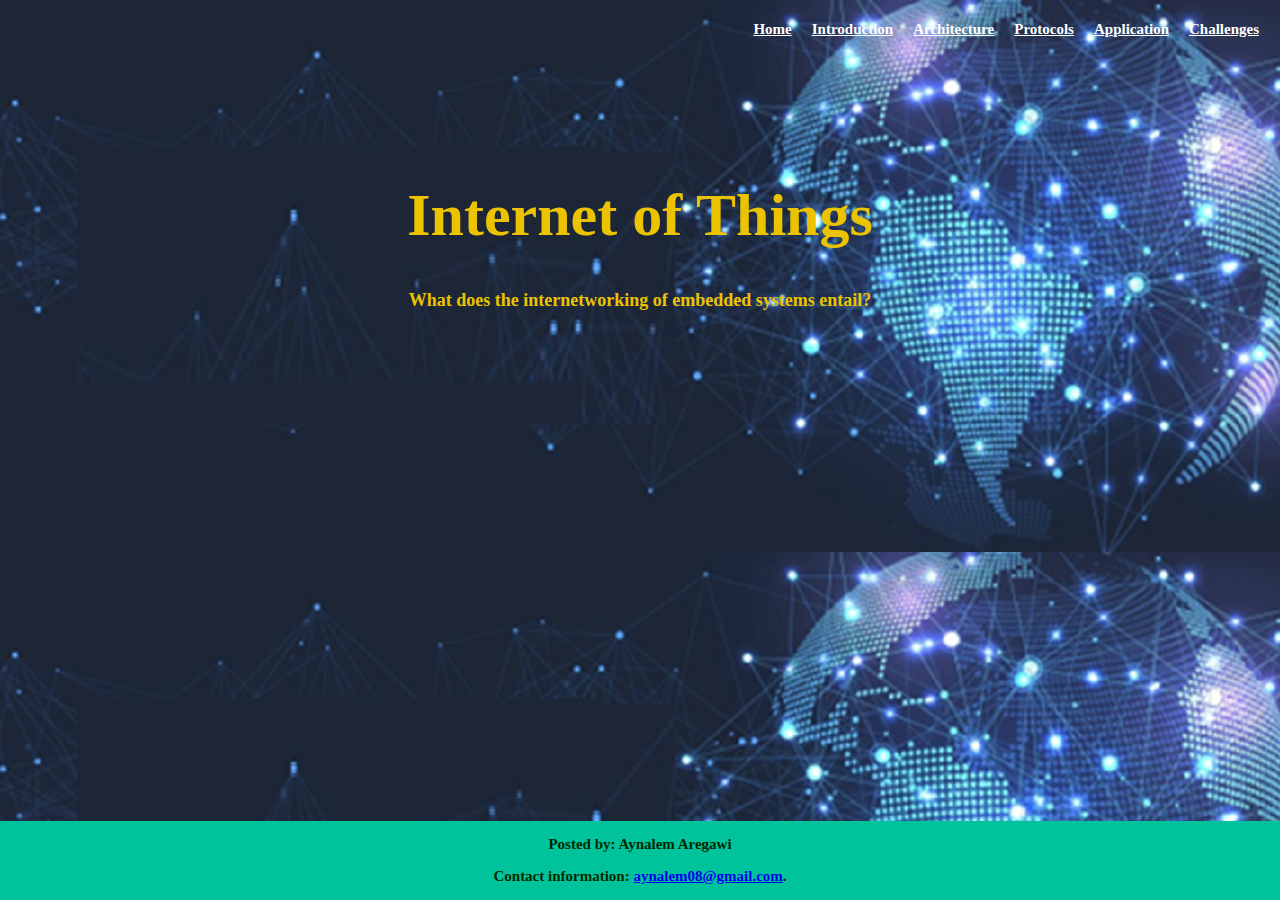
<file: Index.html>
<!DOCTYPE html>
<html>

<!---- Header Declarations To Be Completed----->
<head>
<meta charset="utf-8">
<meta name="viewport" content="width=device-width,initial-sacle=1">
<title>Ayn Exercise on HTML,CSS,etc</title>
<link rel="stylesheet" type="text/css" href="WEcss.css">
</head>

<!------Home Page -------->
<section>

<nav>
    <ul>
      <li><a href="Chall.html">Challenges</a></li>
      <li><a href="Appl.html">Application</a></li>
      <li><a href="Proto.html">Protocols</a></li>
      <li><a href="Arch.html">Architecture</a></li>
      <li><a href="Intro.html">Introduction</a></li>
      <li><a href="Index.html">Home</a></li>      
    </ul>
  </nav>

<body>
<div class="center">
<h1 id="indx">Internet of Things</h1>
<p id="indxp">What does the internetworking of embedded systems entail?</p>
</div>
</section>

<!--------Footer  ------>
<div class="footer">
  <p>Posted by: Aynalem Aregawi</p>
  <p>Contact information: <a href="mailto:aynalem08@gmail.com">
  aynalem08@gmail.com</a>.</p>
</div>





</body>
</html>
</file>
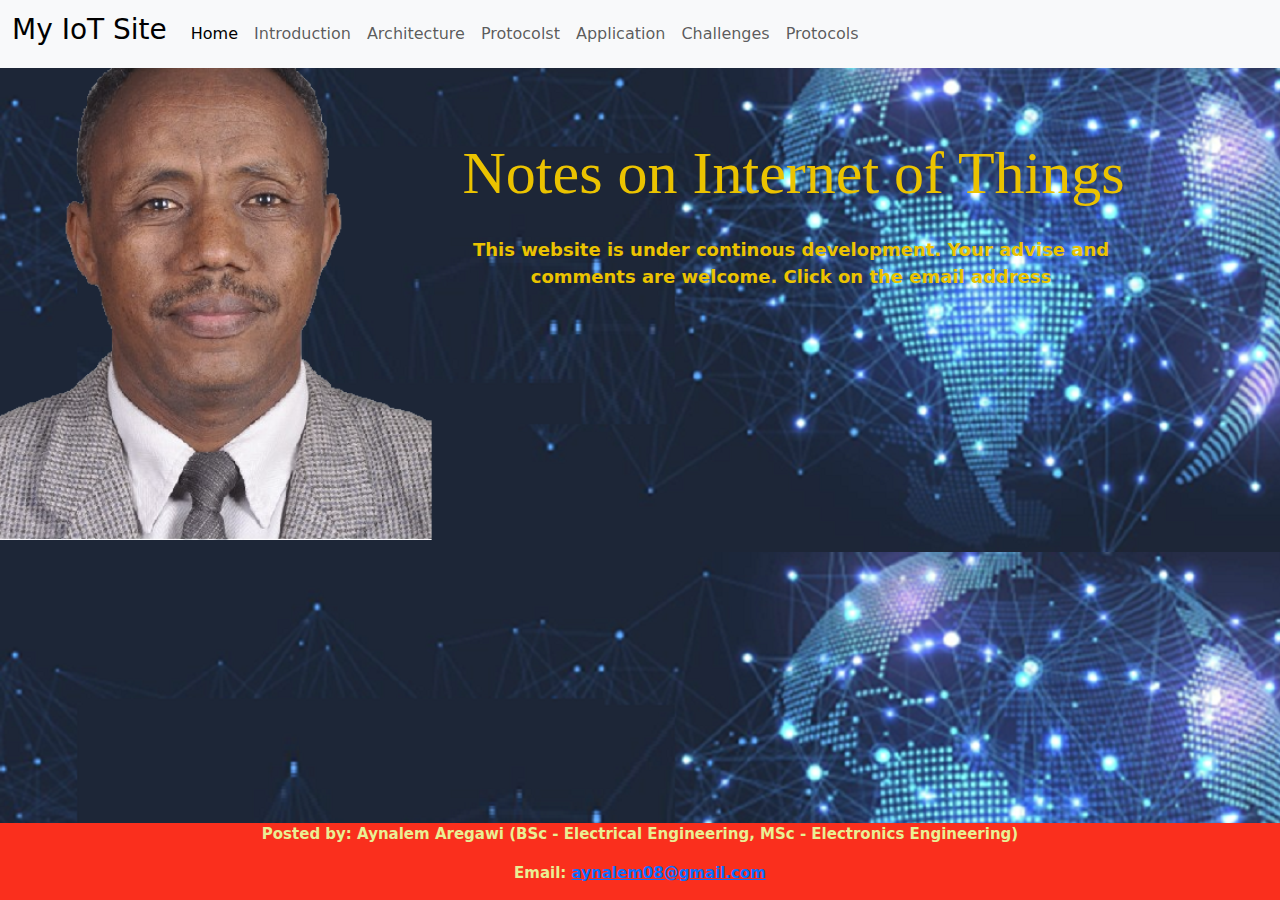
<file: index.html>
<!DOCTYPE html>
<html>

<!---- Header Declarations To Be Completed Checked for Security ----->
<head>
<meta charset="utf-8">
<meta name="viewport" content="width=device-width,initial-sacle=1">
<title>Ayn Exercise on HTML,CSS,etc</title>
<link rel="stylesheet" type="text/css" href="bootstrap.css">
</head>

<!------Home Page -------->
<style>
  /*--- insert local styles   --*/
  
  
nav ul { 
position: relative; 
list-style-type: none;
margin: 0;
padding: 3px;
}

li {
float: right;
/*border-right: 5px solid #bbb;*/
}

li a {
display:block;
padding: 10px;
background-color: none; 
color: white;
font-size: 15px;
font-weight: bold;
}

li a:hover {
	background-color: #f2301b; 
	border-radius: 3px;
	color: white;
	padding: 10px;
	
}

/*------ dropdown style-----------*/

#indxf {
color: rgb(73, 174, 73);
text-align: center;
}

/*   .............Body Style     */

body {
	
	background-image:url('b2b.png');
	
}

.portraite {
	border-radius: none;
}

.center {
padding: 10%;
}
.box2 {
	width:66%;
}

#indx {
font-family:Arial Black;
text-align:center;
color: #EBC300; 
font-style:bold;
font-size:60px;
}

#indxp {
border: transparent;
margin: 3px;
border-radius: 10%;
/*background-color: transparent;*/
padding: 2px;

/*float: right;*/
text-align:center;
font-size:18px;
font-weight: bold;
color: #EBC300; /*#7C6C08;*/

}



/* --------------Marquee Image --------------*/
.marquee {
            height: auto;            
        }
        
        .marquee img {
            position: relative;
            width: 34%;
            height: auto;
            margin: 0;
            line-height: auto;
            
            -moz-transform: translateX(100%);
            -webkit-transform: translateX(100%);
            transform: translateX(0%);
            -moz-animation: scroll-left 2s linear 2;
            -webkit-animation: scroll-left 2s linear 2;
            animation: scroll-left 10 linear 2;
        }
        
        @-moz-keyframes scroll-left {
            0% {
                -moz-transform: translateX(200%);
            }
            100% {
                -moz-transform: translateX(0%);
            }
        }
        
        @-webkit-keyframes scroll-left {
            0% {
                -webkit-transform: translateX(200%);
            }
            100% {
                -webkit-transform: translateX(0%);
            }
        }
        
        @keyframes scroll-left {
            0% {
                -moz-transform: translateX(200%);
                -webkit-transform: translateX(200%);
                transform: translateX(200%);
            }
            100% {
                -moz-transform: translateX(0%);
                -webkit-transform: translateX(0%);
                transform: translateX(0%);
            }
        }

/*    ........Footer Style     */

.footer {
  position: fixed;
  left: 0;
  bottom: 0;
  width: 100%;
  background-color: #fa2f1d;
  color: #e9ee94;
  font-size: 15px;
  font-weight: bold;
  text-align: center;
}

/*    ........Footer Style     */
  
</style>

<section>
<!--- navigation pane ------------------------------>
    <header data-bs-theme="gray">
        <nav class="navbar navbar-expand-lg navbar-light bg-light fixed-top bg-grey">
          <div class="container-fluid">
            <a class="navbar-brand" href="#"><h3>My IoT Site</h3></a>
      
            <button class="navbar-toggler" type="button" data-bs-toggle="collapse" data-bs-target="#navbarCollapse" aria-controls="navbarCollapse" aria-expanded="false" aria-label="Toggle navigation">
              <span class="navbar-toggler-icon"></span>
            </button>
      
            <div class="collapse navbar-collapse" id="navbarCollapse">
              
              <ul class="navbar-nav me-auto mb-2 mb-md-0">
                <ul class="navbar-nav me-auto mb-2 mb-md-0">
                <li class="nav-item">
                    <a class="nav-link active" aria-current="page" href="index.html">Home</a>
                </li>

                <li class="nav-item">
                  <a class="nav-link" href="Intro.html">Introduction</a>
                </li>
              
                <li class="nav-item">
                  <a class="nav-link" href="Arch.html">Architecture</a>
                </li>
                
                <li class="nav-item">
                  <a class="nav-link" href="Proto.html">Protocolst</a>
                </li>

                <li class="nav-item">
                    <a class="nav-link" href="Appl.html">Application</a>
                  </li>
      
                <li class="nav-item">
                  <a class="nav-link" href="Chall.html">Challenges</a>
                </li>

                <li class="nav-item">
                    <a class="nav-link" href="Proto.html">Protocols</a>
                  </li>
                
              </ul>
            </div>
          </div>
        </nav>
      </header> 
<!------ navigation end---------->

<!----- body content -->
<body>
    <div id="overlay">
		<div class="marquee">
			<img class="portraite" src="aynPort.JPG" align="left" height="auto" width="34%" />
		</div>
	</div>
    <div class="center">

	<p id="indx">Notes on Internet of Things</p>

	<p id="indxp">This website is under continous development. Your advise and comments are welcome. Click on the email address</p>

    </div>
</body>
</section>

<!--------Footer  ------>
<div class="footer">
  <p>Posted by: Aynalem Aregawi (BSc - Electrical Engineering, MSc - Electronics Engineering)</p>
  <p>Email: <a href="mailto:aynalem08@gmail.com">
  aynalem08@gmail.com</a></p>
</div>
<!---------Footer end ------------------------------->

<!-----------Google Analytics Script here ----------------------------->

<!--------------         Script ---------------------------------->

<script src="bootstrap.js" ></script>
</body>
</html>
</file>
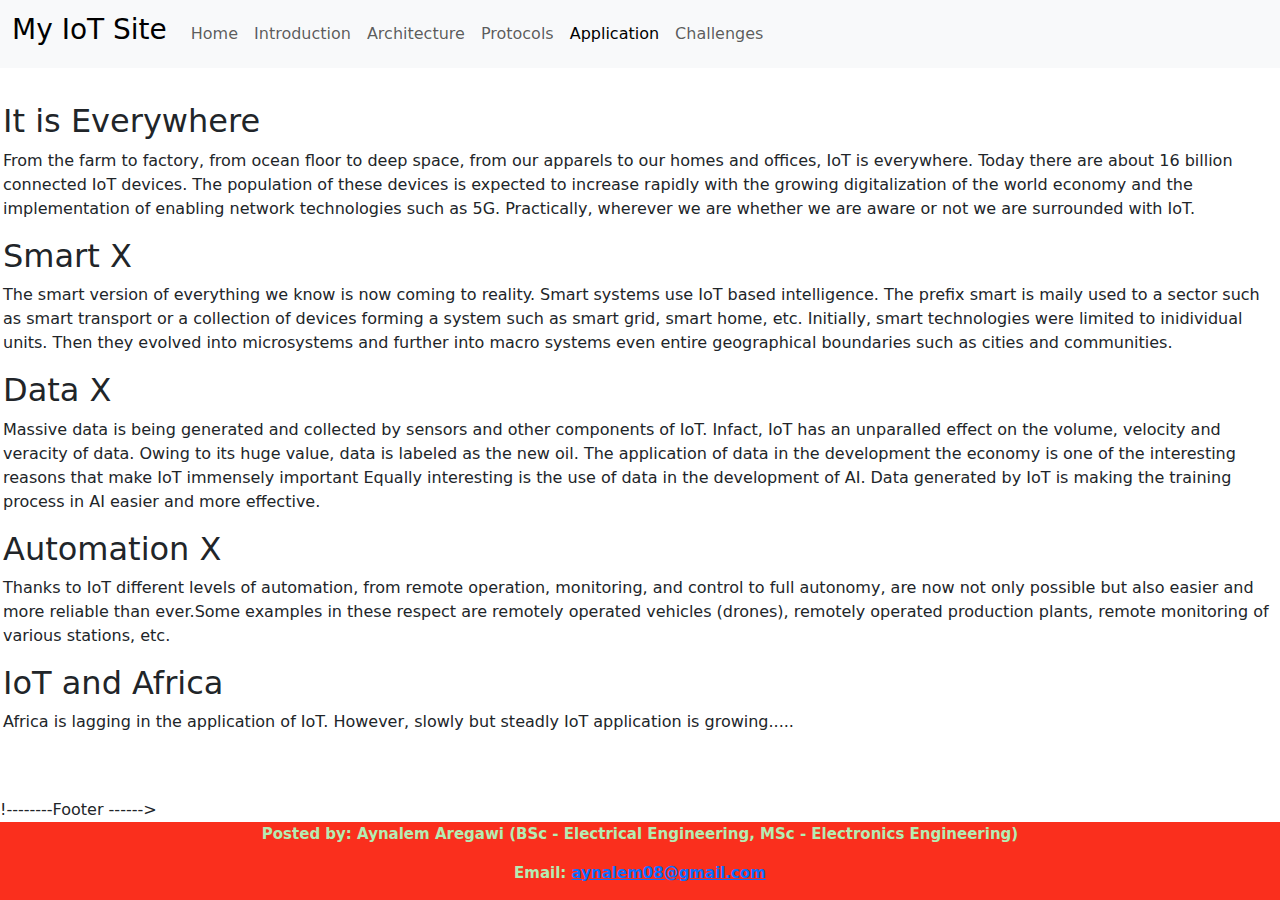
<file: Appl.html>
<!DOCTYPE html>
<html>

<!---- Header Declarations To Be Completed----->
<head>
<meta charset="utf-8">
<meta name="viewport" content="width=device-width,initial-sacle=1">
<title>My Exercise on HTML,CSS,etc</title>
<link rel="stylesheet" type="text/css" href="bootstrap.css">
</head>

<!------Introduction Page -------->
<style>
  nav ul { 
  position: relative; 
  list-style-type: none;
  margin: 0;
  padding: 3px;
  }
  
  li {
  float: right;
  /*border-right: 5px solid #bbb;*/
  }
  
  li a {
  display:block;
  padding: 10px;
  background-color: none; 
  color: white;
  font-size: 15px;
  font-weight: bold;
  }
  
  li a:hover {
    background-color: #f2301b; 
    border-radius: 3px;
    color: white;
    padding: 10px;
    
  }
  /*------ dropdown style-----------*/
  
  #indxf {
  color: rgb(73, 174, 73);
  text-align: center;
  }
  
  
  #indx {
  font-family:Arial Black;
  text-align:center;
  color: #EBC300; 
  font-style:bold;
  font-size:60px;
  }
  
  #indxp {
  border: transparent;
  margin: 3px;
  border-radius: 10%;
  /*background-color: transparent;*/
  padding: 2px;
  
  /*float: right;*/
  text-align:center;
  font-size:18px;
  font-weight: bold;
  color: #EBC300; /*#7C6C08;*/
  }
  .cont {
    padding-top: 8%;
    padding-left: 3px;
    padding-right: 3px;
  }
  /*    ........Footer Style     */
  
  .footer {
    position: fixed;
    left: 0;
    bottom: 0;
    width: 100%;
    padding-top: 1px;
    background-color: #fa2f1d;  /*#123614;*/
    color: #b3ecb3;
    font-size: 15px;
    font-weight: bold;
    text-align: center;
  }
  
  /*    ........Footer Style     */
  
  </style>
  
  
  <body>
  
    <header data-bs-theme="gray">
      <nav class="navbar navbar-expand-lg navbar-light bg-light fixed-top bg-grey">
        <div class="container-fluid">
          <a class="navbar-brand" href="#"><h3>My IoT Site</h3></a>
    
          <button class="navbar-toggler" type="button" data-bs-toggle="collapse" data-bs-target="#navbarCollapse" aria-controls="navbarCollapse" aria-expanded="false" aria-label="Toggle navigation">
            <span class="navbar-toggler-icon"></span>
          </button>
    
          <div class="collapse navbar-collapse" id="navbarCollapse">
            
            <ul class="navbar-nav me-auto mb-2 mb-md-0">
              <li class="nav-item">
                <a class="nav-link" href="index.html">Home</a>
              </li>
            
              <li class="nav-item">
                <a class="nav-link"  href="Intro.html">Introduction</a>
              </li>
            
              <li class="nav-item">
                <a class="nav-link" href="Arch.html">Architecture</a>
              </li>

              <li class="nav-item">
                <a class="nav-link" href="Proto.html">Protocols</a>
              </li>
                                     
              <li class="nav-item">
                  <a class="nav-link active" aria-current="page"  href="Appl.html">Application</a>
                </li>
    
              <li class="nav-item">
                <a class="nav-link" href="Chall.html">Challenges</a>
              </li>
  
            </ul>
          </div>
        </div>
      </nav>
    </header> 
  <!-----------------End of Hwader   -------------------->

<div class="cont">

<article>
<h2 id="Link1">It is Everywhere</h2>
<p > From the farm to factory, from ocean floor to deep space, from our apparels to our homes and offices, IoT is everywhere. Today there are about 16  billion connected IoT devices. The population of these devices is expected to increase rapidly with the growing digitalization of the world economy and the implementation of enabling network technologies such as 5G. Practically, wherever we are whether we are aware or not we are surrounded with IoT. </p>
</article>

<h2 id="Link2">Smart X</h2>
<p>The smart version of everything we know is now coming to reality. Smart systems use IoT based intelligence. The prefix smart is maily used to a sector such as smart transport or a collection of devices forming a system such as smart grid, smart home, etc. Initially, smart technologies were limited to inidividual units. Then they evolved into microsystems and further into macro systems even entire geographical boundaries such as cities and communities.</p>

<h2 id="Link3">Data X</h2>
<p>Massive data is being generated and collected by sensors and other components of IoT. Infact, IoT has an unparalled effect on the volume, velocity and veracity of data. 
Owing to its huge value, data is labeled as the new oil. The application of data in the development the economy is one of the interesting reasons that make IoT immensely important Equally interesting is the use of data in the development of AI. Data generated by IoT is making the training process in AI easier and more effective.</p>

<h2 id="Link4">Automation X </h2>
<p>Thanks to IoT different levels of automation, from remote operation, monitoring, and control to full autonomy, are now not only possible but also easier and more reliable than ever.Some examples in these respect are remotely operated vehicles (drones), remotely operated production plants, remote monitoring of various stations, etc.  </p>

<h2 id="Link5">IoT and Africa</h2>
<p>Africa is lagging in the application of IoT. However, slowly but steadly IoT application is growing.....</p>

<br></br>



</div>


!--------Footer  ------>

<div class="footer">
  <p>Posted by: Aynalem Aregawi (BSc - Electrical Engineering, MSc - Electronics Engineering)</p>
  <p>Email: <a href="mailto:aynalem08@gmail.com">
  aynalem08@gmail.com</a></p>
</div>

<!------Footer End-------------------------->
<script src="bootstrap.js" ></script>
</body>
</html>
</file>
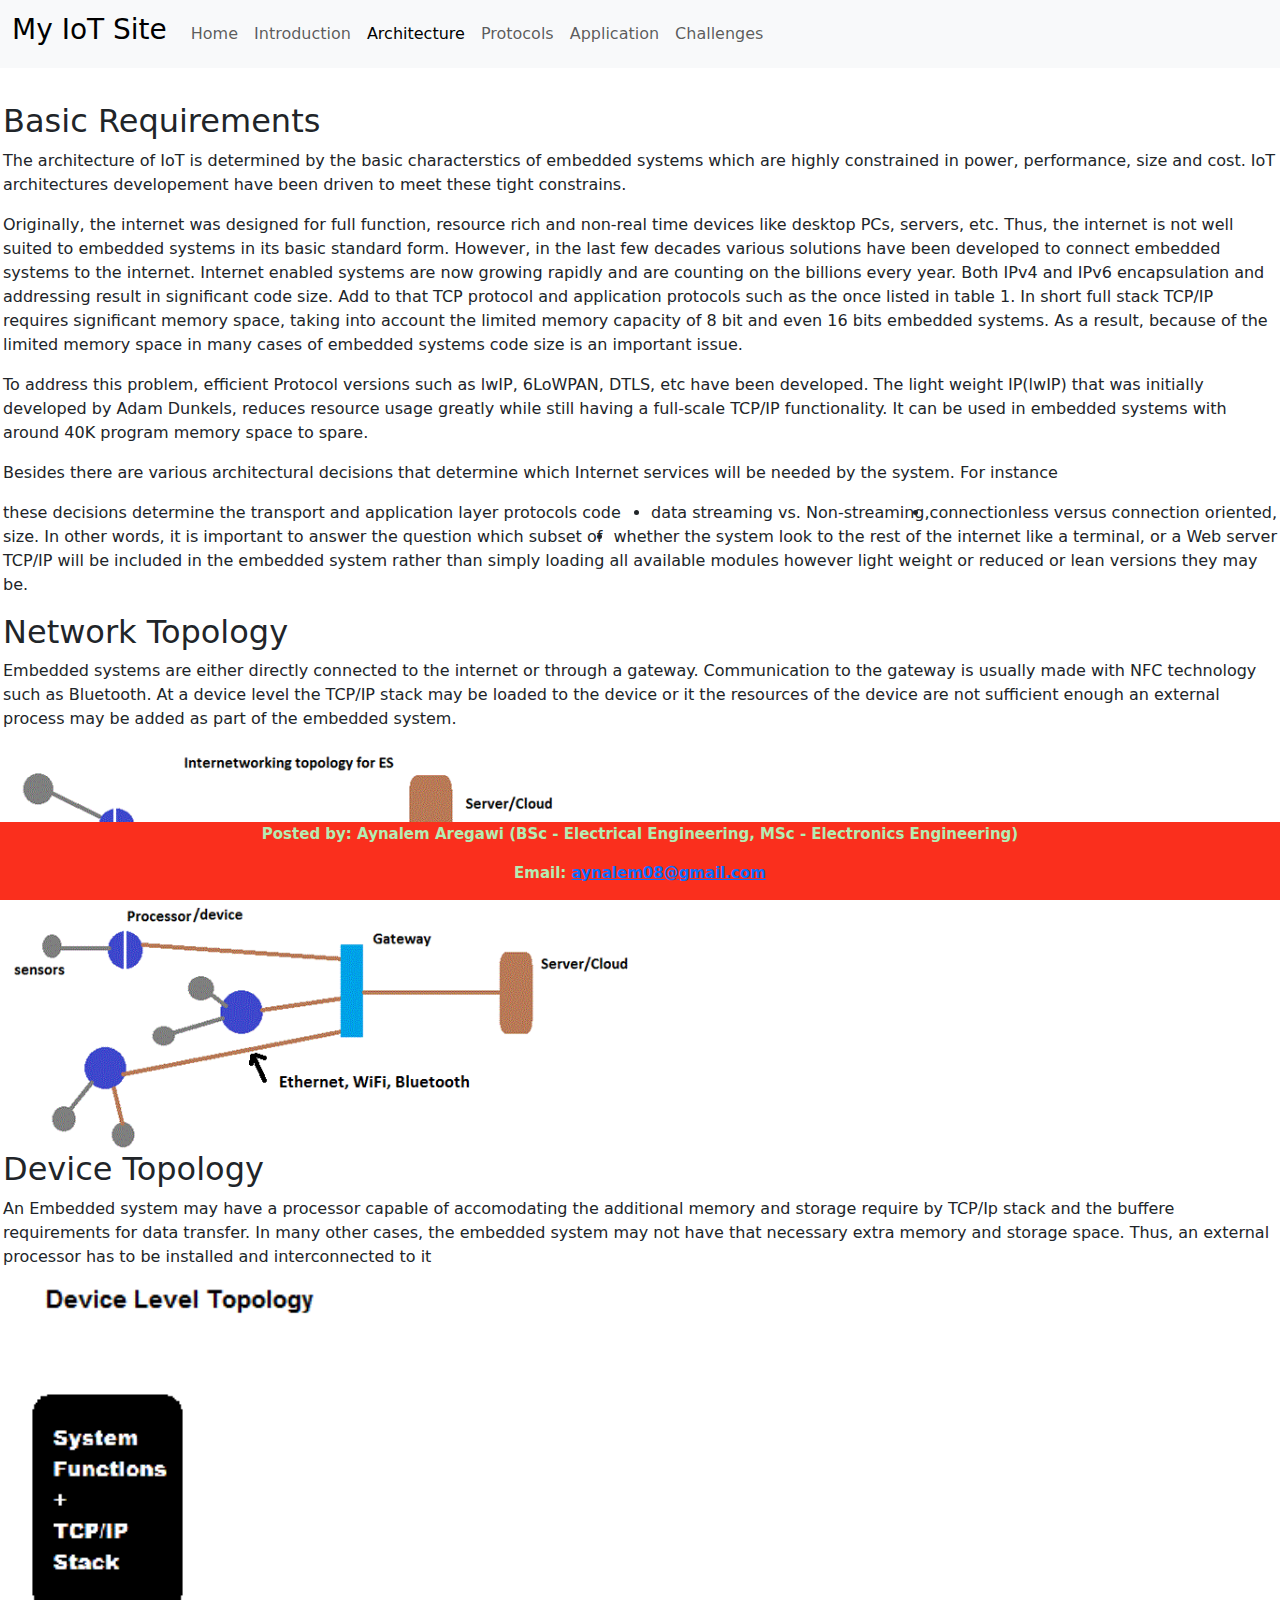
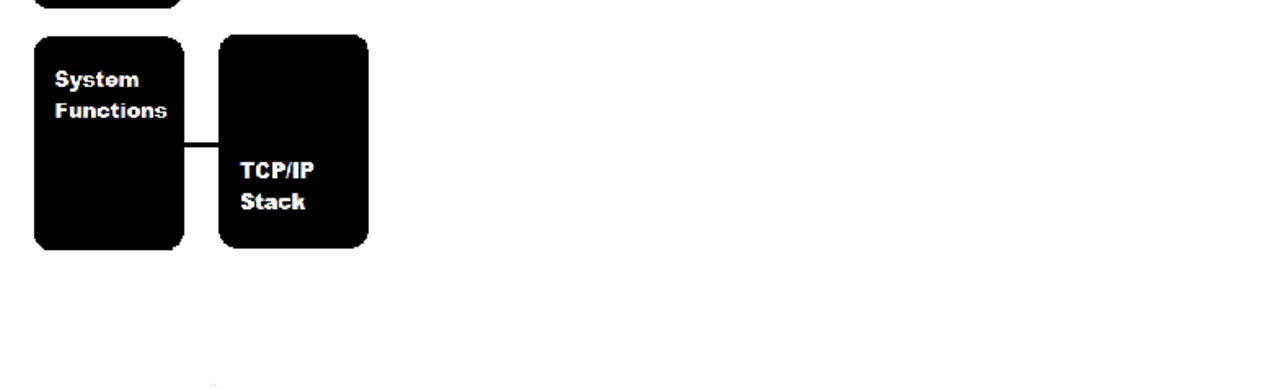
<file: Arch.html>
<!DOCTYPE html>
<html>

<!---- Header Declarations To Be Completed----->
<head>
<meta charset="utf-8">
<meta name="viewport" content="width=device-width,initial-sacle=1">
<title>Ayn Exercise on HTML,CSS,etc</title>
<link rel="stylesheet" type="text/css" href="bootstrap.css">
</head>

<!------Introduction Page -------->
<style>
  nav ul { 
  position: relative; 
  list-style-type: none;
  margin: 0;
  padding: 3px;
  }
  
  li {
  float: right;
  /*border-right: 5px solid #bbb;*/
  }
  
  li a {
  display:block;
  padding: 10px;
  background-color: none; 
  color: white;
  font-size: 15px;
  font-weight: bold;
  }
  
  li a:hover {
    background-color: #f2301b; 
    border-radius: 3px;
    color: white;
    padding: 10px;
    
  }
  /*------ dropdown style-----------*/
  
  #indxf {
  color: rgb(73, 174, 73);
  text-align: center;
  }
  
  
  #indx {
  font-family:Arial Black;
  text-align:center;
  color: #EBC300; 
  font-style:bold;
  font-size:60px;
  }
  
  #indxp {
  border: transparent;
  margin: 3px;
  border-radius: 10%;
  /*background-color: transparent;*/
  padding: 2px;
  
  /*float: right;*/
  text-align:center;
  font-size:18px;
  font-weight: bold;
  color: #EBC300; /*#7C6C08;*/
  }
  .cont {
    padding-top: 8%;
    padding-left: 3px;
    padding-right: 3px;
  }
  /*    ........Footer Style     */
  
  .footer {
    position: fixed;
    left: 0;
    bottom: 0;
    width: 100%;
    padding-top: 1px;
    background-color: #fa2f1d;  /*#123614;*/
    color: #b3ecb3;
    font-size: 15px;
    font-weight: bold;
    text-align: center;
  }
  
  /*    ........Footer Style     */
  
  </style>
  
  
  <body>
  
    <header data-bs-theme="gray">
      <nav class="navbar navbar-expand-lg navbar-light bg-light fixed-top bg-grey">
        <div class="container-fluid">
          <a class="navbar-brand" href="#"><h3>My IoT Site</h3></a>
    
          <button class="navbar-toggler" type="button" data-bs-toggle="collapse" data-bs-target="#navbarCollapse" aria-controls="navbarCollapse" aria-expanded="false" aria-label="Toggle navigation">
            <span class="navbar-toggler-icon"></span>
          </button>
    
          <div class="collapse navbar-collapse" id="navbarCollapse">
            
            <ul class="navbar-nav me-auto mb-2 mb-md-0">
              <li class="nav-item">
                <a class="nav-link" href="index.html">Home</a>
              </li>
            
              <li class="nav-item">
                <a class="nav-link"  href="Intro.html">Introduction</a>
              </li>
            
              <li class="nav-item">
                <a class="nav-link active" aria-current="page"  href="Arch.html">Architecture</a>
              </li>

              <li class="nav-item">
                <a class="nav-link" href="Proto.html">Protocols</a>
              </li>
            
              
              <li class="nav-item">
                  <a class="nav-link" href="Appl.html">Application</a>
              </li>
    
              <li class="nav-item">
                <a class="nav-link" href="Chall.html">Challenges</a>
              </li>
  
            </ul>
          </div>
        </div>
      </nav>
    </header> 
  <!-----------------End of Hwader   -------------------->

<div class="cont">

<h2 id="Link1">Basic Requirements</h2>
<p > The architecture of IoT is determined by the basic characterstics of embedded systems which are highly constrained in power, performance, size and cost. IoT architectures developement have been driven to meet these tight constrains.</p><p>
Originally, the internet was designed for  full function, resource rich and non-real time devices like desktop PCs, servers, etc. Thus, the internet is not well suited to embedded systems in its basic standard form. However, in the last few decades various solutions have been developed to connect embedded systems to the internet. Internet enabled systems are now growing rapidly and are counting on the billions every year.
Both IPv4 and IPv6 encapsulation and addressing result in significant code size. Add to that TCP protocol and application protocols such as the once listed in table 1. In short full stack TCP/IP requires significant memory space, taking into account the limited memory capacity of 8 bit and even 16 bits embedded systems.  As a result, because of the limited memory space in many cases of embedded systems  code size is an important issue.</p><p> 
To address this problem, efficient Protocol versions such as lwIP, 6LoWPAN, DTLS,  etc have been developed. The light weight IP(lwIP) that was initially  developed by Adam Dunkels, reduces resource usage greatly while still having a full-scale TCP/IP functionality. It can be used  in embedded systems with around 40K program memory space to spare.</p>

<p>Besides there are various architectural decisions that determine which Internet services will be needed by the system. For instance</p>
<!----------nedds formating   -->
  <ul>
    <li>connectionless versus connection oriented,</li>
    <li>data streaming vs. Non-streaming, </li>
    <li>whether the system look to the rest of the internet like a terminal, or a Web server</li>
  </ul>
<!---------------------formating end -->
<p>these decisions determine the transport and application layer protocols code size. In other words, it is important to answer the question which subset of TCP/IP will be  included in the embedded system rather than simply loading all available modules however light weight or reduced or lean versions  they may be.</p>
 

<h2>Network Topology</h2>
<p>Embedded systems are either directly connected to the internet or through a gateway. Communication to the gateway is usually made with NFC technology such as Bluetooth. At a device level the TCP/IP stack may be loaded to the device or it the resources of the device are not sufficient enough an external process may be added as part of the embedded system.</p>
<img src="img2.gif" height="auto" width="50%"/>

<h2>Device Topology</h2>
<p>An Embedded system may have a processor capable of accomodating the additional memory and storage require by TCP/Ip stack and the buffere requirements for data transfer. In many other cases, the embedded system may not have that necessary extra memory and storage space. Thus, an external processor has to be installed and interconnected to it</p>
<img src="img3.gif" height="auto" width="30%"/>



</div>


<!--------Footer  ------>

<div class="footer">
  <p>Posted by: Aynalem Aregawi (BSc - Electrical Engineering, MSc - Electronics Engineering)</p>
  <p>Email: <a href="mailto:aynalem08@gmail.com">
  aynalem08@gmail.com</a></p>
</div>

<!------Footer End-------------------------->
<script src="bootstrap.js" ></script>
</body>
</html>
</file>
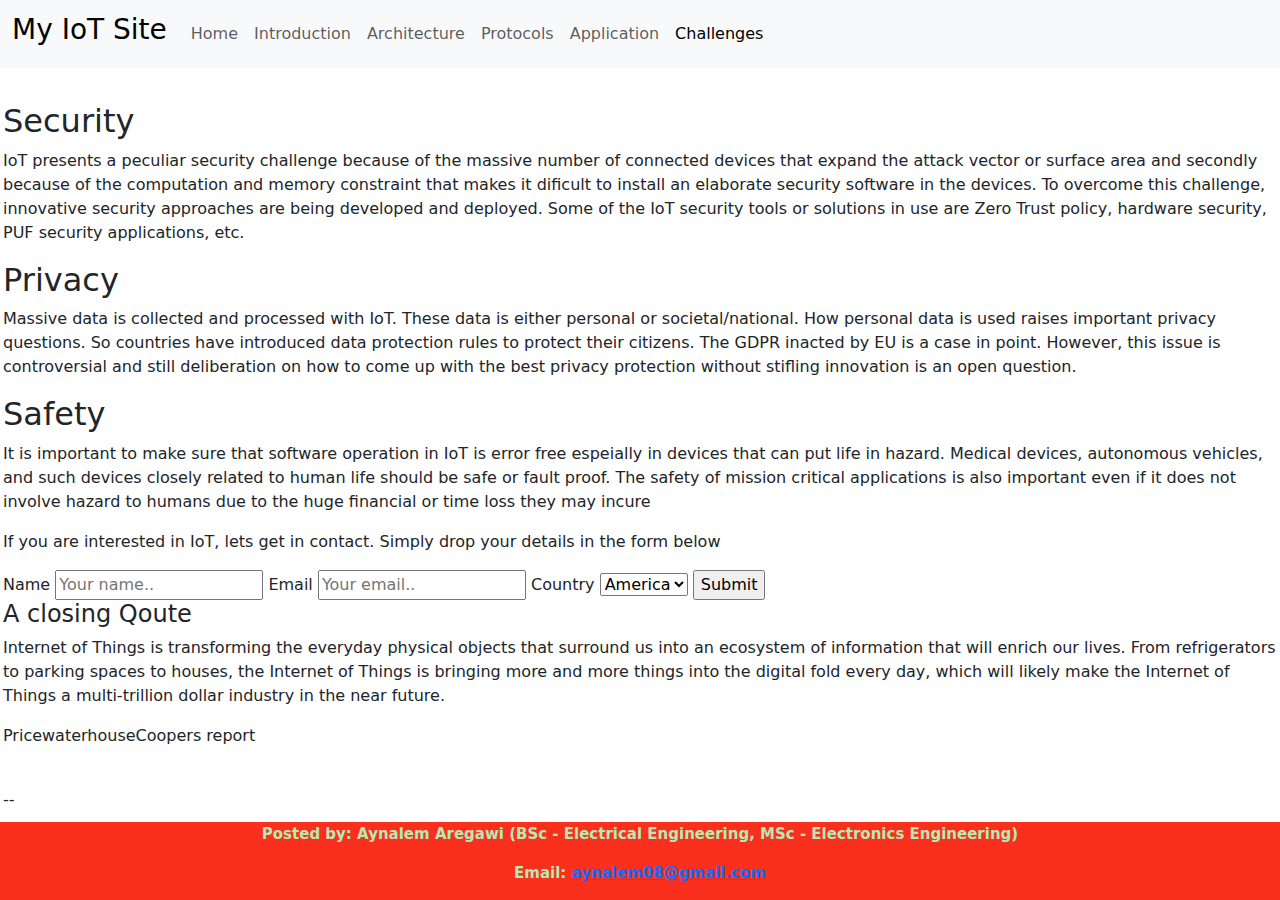
<file: Chall.html>
<!DOCTYPE html>
<html>

<!---- Header Declarations To Be Completed----->
<head>
<meta charset="utf-8">
<meta name="viewport" content="width=device-width,initial-sacle=1">
<title>Ayn Exercise on HTML,CSS,etc</title>
<link rel="stylesheet" type="text/css" href="bootstrap.css">
</head>

<!------Introduction Page -------->
<style>
  nav ul { 
  position: relative; 
  list-style-type: none;
  margin: 0;
  padding: 3px;
  }
  
  li {
  float: right;
  /*border-right: 5px solid #bbb;*/
  }
  
  li a {
  display:block;
  padding: 10px;
  background-color: none; 
  color: white;
  font-size: 15px;
  font-weight: bold;
  }
  
  li a:hover {
    background-color: #f2301b; 
    border-radius: 3px;
    color: white;
    padding: 10px;
    
  }
  /*------ dropdown style-----------*/
  
  #indxf {
  color: rgb(73, 174, 73);
  text-align: center;
  }
  
  
  #indx {
  font-family:Arial Black;
  text-align:center;
  color: #EBC300; 
  font-style:bold;
  font-size:60px;
  }
  
  #indxp {
  border: transparent;
  margin: 3px;
  border-radius: 10%;
  /*background-color: transparent;*/
  padding: 2px;
  
  /*float: right;*/
  text-align:center;
  font-size:18px;
  font-weight: bold;
  color: #EBC300; /*#7C6C08;*/
  }
  .cont {
    padding-top: 8%;
    padding-left: 3px;
    padding-right: 3px;
  }
  /*    ........Footer Style     */
  
  .footer {
    position: fixed;
    left: 0;
    bottom: 0;
    width: 100%;
    padding-top: 1px;
    background-color: #fa2f1d;  /*#123614;*/
    color: #b3ecb3;
    font-size: 15px;
    font-weight: bold;
    text-align: center;
  }
  
  /*    ........Footer Style     */
  
  </style>


<body>

  <header data-bs-theme="gray">
    <nav class="navbar navbar-expand-lg navbar-light bg-light fixed-top bg-grey">
      <div class="container-fluid">
        <a class="navbar-brand" href="#"><h3>My IoT Site</h3></a>
  
        <button class="navbar-toggler" type="button" data-bs-toggle="collapse" data-bs-target="#navbarCollapse" aria-controls="navbarCollapse" aria-expanded="false" aria-label="Toggle navigation">
          <span class="navbar-toggler-icon"></span>
        </button>
  
        <div class="collapse navbar-collapse" id="navbarCollapse">
          
          <ul class="navbar-nav me-auto mb-2 mb-md-0">
            <li class="nav-item">
              <a class="nav-link" href="index.html">Home</a>
            </li>
            
            <li class="nav-item">
              <a class="nav-link"  href="Intro.html">Introduction</a>
            </li>
          
            <li class="nav-item">
              <a class="nav-link" href="Arch.html">Architecture</a>
            </li>
            
            <li class="nav-item">
              <a class="nav-link" href="Proto.html">Protocols</a>
            </li>
          
            <li class="nav-item">
                <a class="nav-link" href="Appl.html">Application</a>
              </li>
  
            <li class="nav-item">
              <a class="nav-link active" aria-current="page"  href="Chall.html">Challenges</a>
            </li>

          </ul>
        </div>
      </div>
    </nav>
  </header> 

 
<!------------------------------------------------------->
 

<!---------------------nav end----------------------------->
<div class="cont">

<h2>Security</h2>
<p > IoT presents a peculiar security challenge because of the massive number of connected devices that expand the attack vector or surface area and secondly because of the computation and memory constraint that makes it dificult to install an elaborate security software in the devices. To overcome this challenge, innovative security approaches are being developed and deployed. Some of the IoT security tools or solutions in use are Zero Trust policy, hardware security, PUF security applications, etc. </p>


<h2>Privacy</h2>
<p>Massive data is collected and processed with IoT. These data is either personal or societal/national. How personal data is used raises important privacy questions. So countries have introduced data protection rules to protect their citizens. The GDPR inacted by EU is a case in point. However, this issue is controversial and still deliberation on how to come up with the best privacy protection without stifling innovation is an open question.</p>
<p> </p>

<h2>Safety</h2>
<p>It is important to make sure that software operation in IoT is error free espeially in devices that can put life in hazard. Medical devices, autonomous vehicles, and such devices closely related to human life should be safe or fault proof. The safety of mission critical applications is also important even if it does not involve hazard to humans due to the huge financial or time loss they may incure </p>

<p> If you are interested in IoT, lets get in contact. Simply drop your details in the form below</p>
<p></p>

<!-----------Form----------------------->
<div>
  <form action="M:\WEB\bin\mysql\mysql5.7.36\data\exerdb\contact" method="post">
    <label for="fname">Name</label>
    <input type="text" id="fname" name="firstname" placeholder="Your name..">

    <label for="email">Email</label>
    <input type="email" id="email" name="email" placeholder="Your email..">

    <label for="country">Country</label>
    <select id="country" name="country">
      <option value="usa">America</option>
      <option value="france">France</option>
	  <option value="india">India</option>
	  <option value="uk">UK</option>
	  <option value="kenya">Kenya</option>
    <option value="nigeria">Nigeria</option>
	  <option value="egypt">Egypt</option>
    </select>
  
    <input type="submit" value="Submit">
  </form>
</div>
<h4>A closing Qoute</h4>
<p>Internet of Things is transforming the everyday physical objects that surround us into an ecosystem of information that will enrich our lives. From refrigerators to parking spaces to houses, the Internet of Things is bringing more and more things into the digital fold every day, which will likely make the Internet of Things a multi-trillion dollar industry in the near future. </p><p>PricewaterhouseCoopers report</p> <br> --</br><br> ****</br>

</div>


<!--------Footer  ------>
<div class="footer">
  <p>Posted by: Aynalem Aregawi (BSc - Electrical Engineering, MSc - Electronics Engineering)</p>
  <p>Email: <a href="mailto:aynalem08@gmail.com">
  aynalem08@gmail.com</a></p>
</div>

<!------Footer End-------------------------->
<script src="bootstrap.js" ></script>
</body>
</html>
</file>
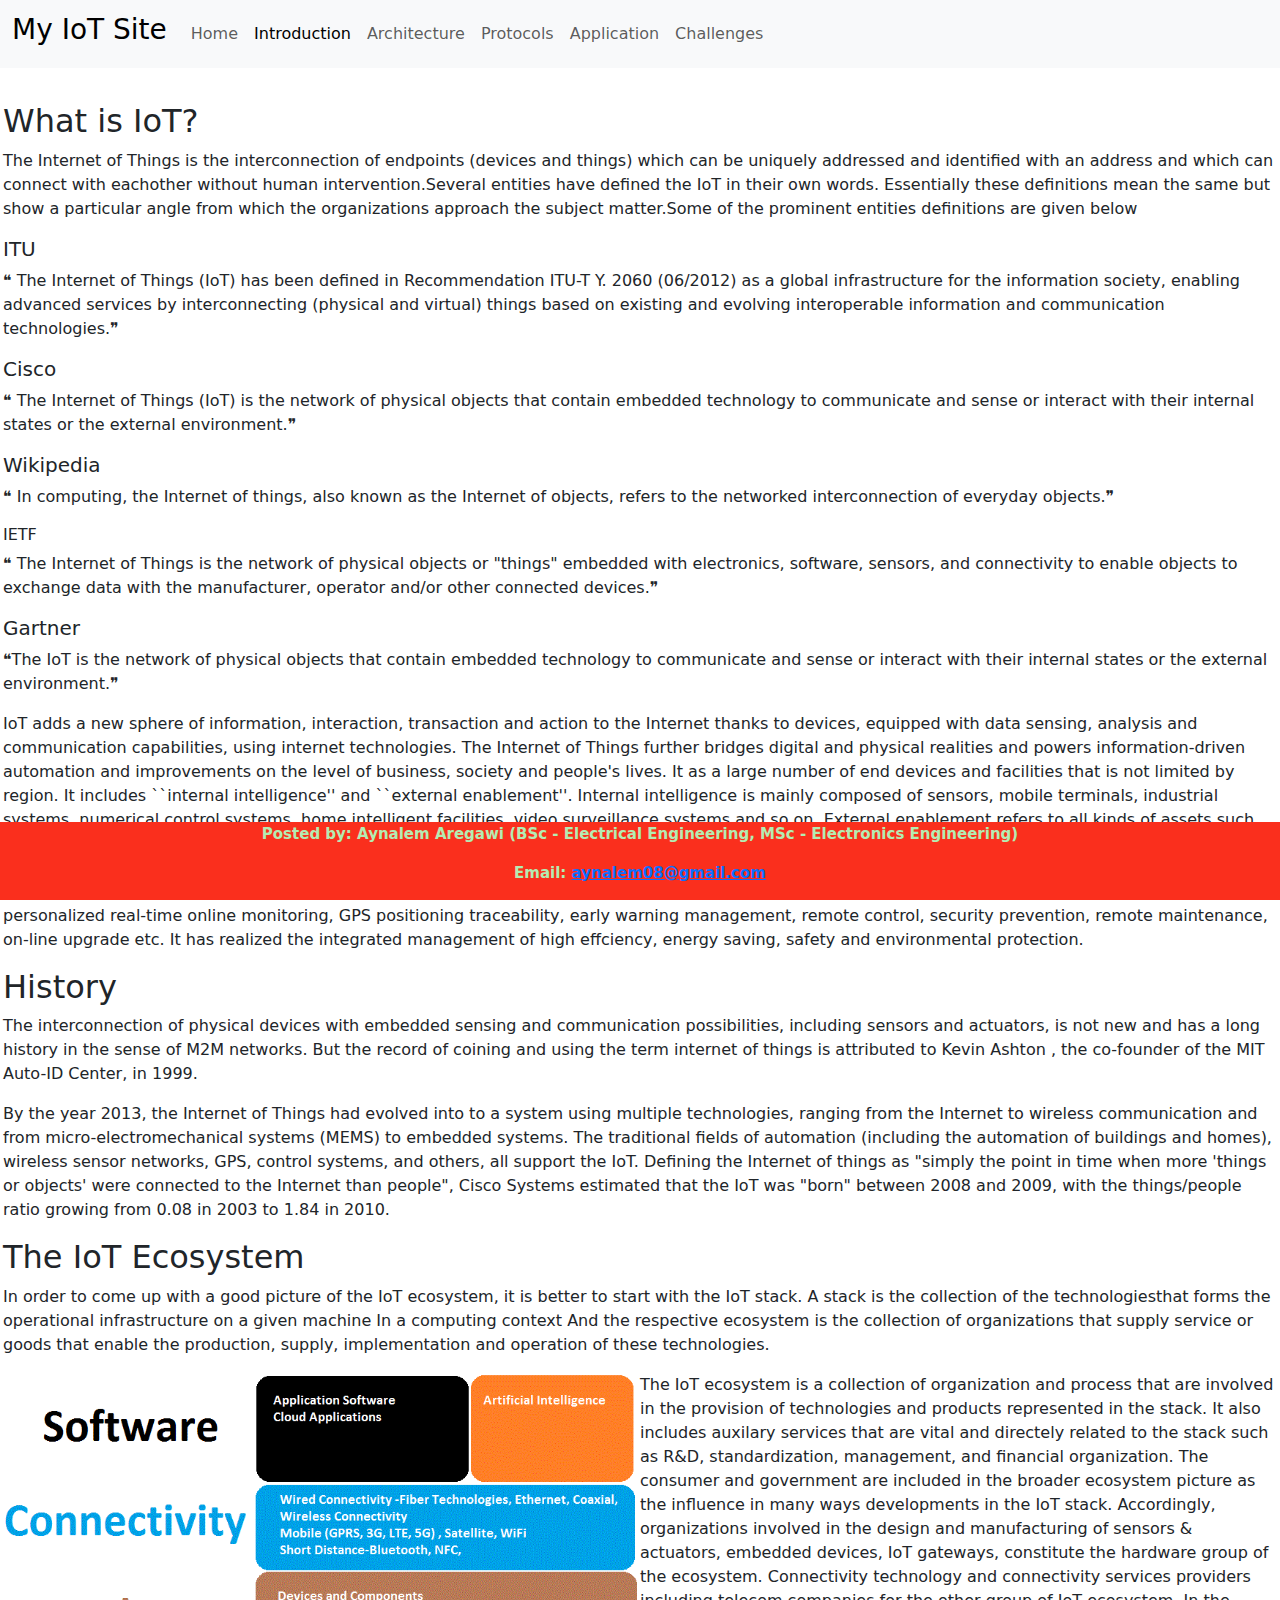
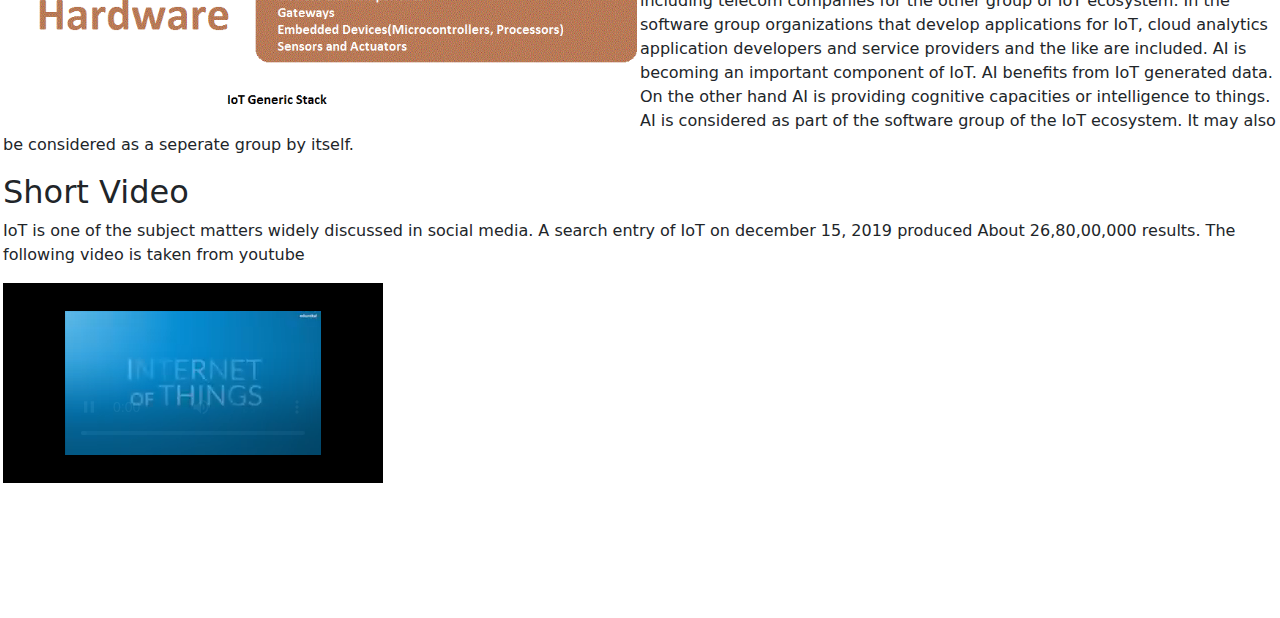
<file: Intro.html>
<!DOCTYPE html>
<html>

<!---- Header Declarations To Be Completed----->
<head>
<meta charset="utf-8">
<meta name="viewport" content="width=device-width,initial-sacle=1">
<title>My Exercise on HTML,CSS,etc</title>
<link rel="stylesheet" type="text/css" href="bootstrap.css">
</head>

<!------Introduction Page -------->
<style>
nav ul { 
position: relative; 
list-style-type: none;
margin: 0;
padding: 3px;
}

li {
float: right;
/*border-right: 5px solid #bbb;*/
}

li a {
display:block;
padding: 10px;
background-color: none; 
color: white;
font-size: 15px;
font-weight: bold;
}

li a:hover {
	background-color: #f2301b; 
	border-radius: 3px;
	color: white;
	padding: 10px;
	
}
/*------ dropdown style-----------*/

#indxf {
color: rgb(73, 174, 73);
text-align: center;
}


#indx {
font-family:Arial Black;
text-align:center;
color: #EBC300; 
font-style:bold;
font-size:60px;
}

#indxp {
border: transparent;
margin: 3px;
border-radius: 10%;
/*background-color: transparent;*/
padding: 2px;

/*float: right;*/
text-align:center;
font-size:18px;
font-weight: bold;
color: #EBC300; /*#7C6C08;*/
}
.cont {
  padding-top: 8%;
  padding-left: 3px;
  padding-right: 3px;
  padding-bottom: 10%;
}
/*    ........Footer Style     */

.footer {
  position: fixed;
  left: 0;
  bottom: 0;
  width: 100%;
  padding-top: 1px;
  background-color: #fa2f1d;  /*#123614;*/
  color: #b3ecb3;
  font-size: 15px;
  font-weight: bold;
  text-align: center;
}

/*    ........Footer Style     */

</style>


<body>

  <header data-bs-theme="gray">
    <nav class="navbar navbar-expand-lg navbar-light bg-light fixed-top bg-grey">
      <div class="container-fluid">
        <a class="navbar-brand" href="#"><h3>My IoT Site</h3></a>
  
        <button class="navbar-toggler" type="button" data-bs-toggle="collapse" data-bs-target="#navbarCollapse" aria-controls="navbarCollapse" aria-expanded="false" aria-label="Toggle navigation">
          <span class="navbar-toggler-icon"></span>
        </button>
  
        <div class="collapse navbar-collapse" id="navbarCollapse">
          
          <ul class="navbar-nav me-auto mb-2 mb-md-0">
            <li class="nav-item">
              <a class="nav-link"  href="index.html">Home</a>
            </li>

            <li class="nav-item">
              <a class="nav-link active" aria-current="page" href="Intro.html">Introduction</a>
            </li>
          
            <li class="nav-item">
              <a class="nav-link" href="Arch.html">Architecture</a>
            </li>

            <li class="nav-item">
              <a class="nav-link" href="Proto.html">Protocols</a>
            </li>
                       
            <li class="nav-item">
                <a class="nav-link" href="Appl.html">Application</a>
              </li>
  
            <li class="nav-item">
              <a class="nav-link" href="Chall.html">Challenges</a>
            </li>
            
          </ul>
        </div>
      </div>
    </nav>
  </header> 
<!-----------------End of Hwader   -------------------->

<div class="cont">

    <h2>What is IoT?</h2>
    <p > The Internet of Things is the interconnection of endpoints (devices and things) which can be uniquely addressed and identified with an address and which can connect with eachother without human intervention.Several entities have defined the IoT in their own words. Essentially these definitions mean the same but show a particular angle from which the organizations approach the subject matter.Some of the prominent entities definitions are given below </P>

    <h5>ITU</h5>
    <p>
    &#10077; The Internet of Things (IoT) has been defined in Recommendation ITU-T Y. 2060 (06/2012) as a global infrastructure for the information society, enabling advanced services by interconnecting (physical and virtual) things based on existing and  evolving interoperable information and communication technologies.&#10078;</p>

    <h5>Cisco</h5><p>
    &#10077; The Internet of Things (IoT) is the network of physical objects that contain embedded technology to communicate and sense or interact with their internal states or the external environment.&#10078;</p>

    <h5>Wikipedia</h5>
    <p>
    &#10077; In computing, the Internet of things, also known as the Internet of objects, refers to the networked interconnection of everyday objects.&#10078;</p> 

    <h6>IETF</h6> 
    <p>
    &#10077; The Internet of Things is the network of physical objects or "things" embedded with electronics, software, sensors, and connectivity to enable objects to exchange data with the manufacturer, operator and/or other connected devices.&#10078;</p>
    <h5>Gartner</h5><blockquote>
    &#10077;The IoT is the network of physical objects that contain embedded technology to communicate and sense or interact with their internal states or the external environment.&#10078;
    </blockquote>
    <P>
    IoT adds a new sphere of information, interaction, transaction and action to the Internet thanks to devices, equipped with data sensing, analysis and communication capabilities, using internet technologies. The Internet of Things further bridges digital and physical realities and powers information-driven automation and improvements on the level of business, society and people&#39s lives.

    It as a large number of end devices and facilities that is not limited by region. It includes ``internal intelligence'' and ``external enablement''. Internal intelligence is mainly composed of sensors, mobile terminals, industrial systems, numerical control systems, home intelligent facilities, video surveillance systems and so on. External enablement refers to all kinds of assets such as tagged with RFID (Radio Frequency Identification), intelligent products such as individuals and vehicles with wireless terminals. Through a variety of wireless or wired long-distance or short distance networks for transmission, application integration, as well as cloud computing-based software and service operation mode, in the Internet, LAN and other environments, the use of appropriate information protection mechanisms can provide security and even personalized real-time online monitoring, GPS positioning traceability, early warning management, remote control, security prevention, remote maintenance, on-line upgrade etc. It has realized the integrated management of high effciency, energy saving, safety and environmental protection.</p>

    <h2>History</h2>
    <p> The interconnection of physical devices with embedded sensing and communication possibilities, including sensors and actuators, is not new and has a long history in the sense of M2M networks. But the record of coining and using the term internet of things  is attributed to Kevin Ashton , the co-founder of the MIT Auto-ID Center, in 1999.</p>

    <p>By the year 2013, the Internet of Things had evolved into to a system using multiple technologies, ranging from the Internet to wireless communication and from micro-electromechanical systems (MEMS) to embedded systems. The traditional fields of automation (including the automation of buildings and homes), wireless sensor networks, GPS, control systems, and others, all support the IoT.

    Defining the Internet of things as "simply the point in time when more 'things or objects' were connected to the Internet than people", Cisco Systems estimated that the IoT was "born" between 2008 and 2009, with the things/people ratio growing from 0.08 in 2003 to 1.84 in 2010.
    </p>


    <h2> The IoT Ecosystem</h2>
    <p> In order to come up with a good picture of the IoT ecosystem, it is better to start with the IoT stack. A stack is the collection of the technologiesthat forms the operational infrastructure on a given machine In a computing context And the respective ecosystem is the collection of organizations that supply service or goods that enable the production, supply, implementation and operation of these technologies.</p>

    <img src="stack1.gif" style="float:left; height:auto;  width:50%">

    <P> The IoT ecosystem is a collection of organization and process that are involved in the provision of technologies and products represented in the stack. It also includes auxilary services that are vital and directely related to the stack such as R&D, standardization, management, and financial organization. The consumer and government are included in the broader ecosystem picture as the influence in many ways developments in the IoT stack. Accordingly, organizations involved in the design and manufacturing of sensors & actuators, embedded devices, IoT gateways, constitute the hardware group of the ecosystem. Connectivity technology and connectivity services providers including telecom companies for the other group of IoT ecosystem. In the software group organizations that develop applications for IoT, cloud analytics application developers and service providers and the like are included. AI is becoming an important component of IoT. AI benefits from IoT generated data. On the other hand AI is providing cognitive capacities or intelligence to things. AI is considered as part of the software group of the IoT ecosystem. It may also be considered as a seperate group by itself.     

    <h2> Short Video</h2>
    <p>IoT is one of the subject matters widely discussed in social media. A search entry of IoT on december 15, 2019 produced About 26,80,00,000 results. The following video is taken from youtube</p>
    <embed src="video1.mp4" autostart="false" height="200" width="380" frameborder="0" />

</div>

<!--------Footer  ------>

<div class="footer">
  <p>Posted by: Aynalem Aregawi (BSc - Electrical Engineering, MSc - Electronics Engineering)</p>
  <p>Email: <a href="mailto:aynalem08@gmail.com">
  aynalem08@gmail.com</a></p>
</div>

<!------Footer End-------------------------->
<script src="bootstrap.js" ></script>
</body>
</html>
</file>
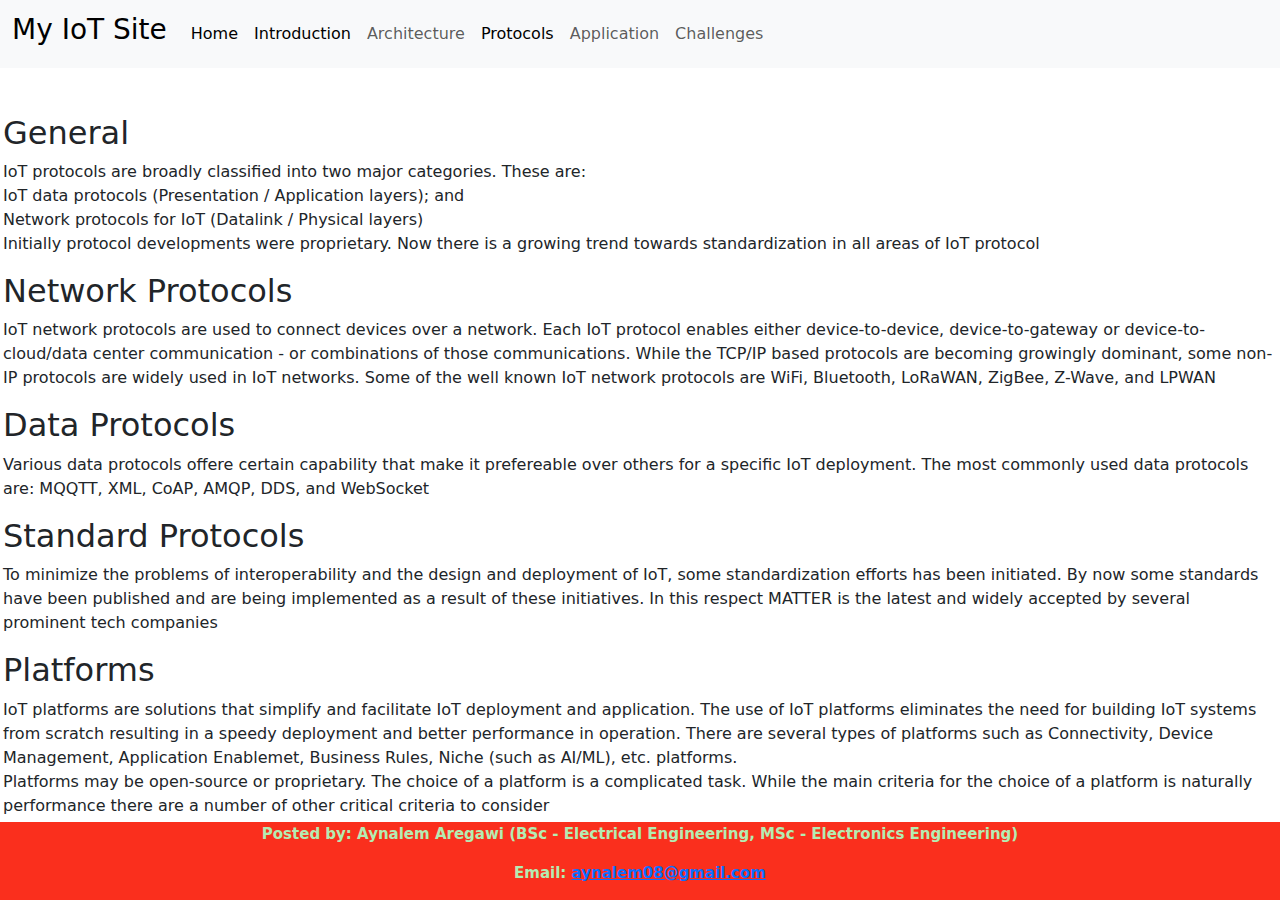
<file: Proto.html>
<!DOCTYPE html>
<html>

<!---- Header Declarations To Be Completed----->
<head>
<meta charset="utf-8">
<meta name="viewport" content="width=device-width,initial-sacle=1">
<title>Ayn Exercise on HTML,CSS,etc</title>
<<link rel="stylesheet" type="text/css" href="bootstrap.css">
</head>

<!------Introduction Page -------->
<style>
nav ul { 
position: relative; 
list-style-type: none;
margin: 0;
padding: 3px;
}

li {
float: right;
/*border-right: 5px solid #bbb;*/
}

li a {
display:block;
padding: 10px;
background-color: none; 
color: white;
font-size: 15px;
font-weight: bold;
}

li a:hover {
	background-color: #f2301b; 
	border-radius: 3px;
	color: white;
	padding: 10px;
	
}
/*------ dropdown style-----------*/

#indxf {
color: rgb(73, 174, 73);
text-align: center;
}


#indx {
font-family:Arial Black;
text-align:center;
color: #EBC300; 
font-style:bold;
font-size:60px;
}

#indxp {
border: transparent;
margin: 3px;
border-radius: 10%;
/*background-color: transparent;*/
padding: 2px;

/*float: right;*/
text-align:center;
font-size:18px;
font-weight: bold;
color: #EBC300; /*#7C6C08;*/
}
.cont {
  padding-top: 7%;
  padding-left: 3px;
  padding-right: 3px;
  padding-bottom: 13px;
}
/*    ........Footer Style     */

.footer {
  position: fixed;
  left: 0;
  bottom: 0;
  width: 100%;
  padding-top: 1px;
  background-color: #fa2f1d;  /*#123614;*/
  color: #b3ecb3;
  font-size: 15px;
  font-weight: bold;
  text-align: center;
}

/*    ........Footer Style     */

</style>


<body>

  <header data-bs-theme="gray">
    <nav class="navbar navbar-expand-lg navbar-light bg-light fixed-top bg-grey">
      <div class="container-fluid">
        <a class="navbar-brand" href="#"><h3>My IoT Site</h3></a>
  
        <button class="navbar-toggler" type="button" data-bs-toggle="collapse" data-bs-target="#navbarCollapse" aria-controls="navbarCollapse" aria-expanded="false" aria-label="Toggle navigation">
          <span class="navbar-toggler-icon"></span>
        </button>
  
        <div class="collapse navbar-collapse" id="navbarCollapse">
          
          <ul class="navbar-nav me-auto mb-2 mb-md-0">
            <li class="nav-item">
              <a class="nav-link active" aria-current="page" href="index.html">Home</a>
            </li>

            <li class="nav-item">
              <a class="nav-link active" aria-current="page" href="Intro.html">Introduction</a>
            </li>
          
            <li class="nav-item">
              <a class="nav-link" href="Arch.html">Architecture</a>
            </li>

            <li class="nav-item">
              <a class="nav-link active" aria-current="page" href="Proto.html">Protocols</a>
            </li>
                                 
            <li class="nav-item">
                <a class="nav-link" href="Appl.html">Application</a>
              </li>
  
            <li class="nav-item">
              <a class="nav-link" href="Chall.html">Challenges</a>
            </li>
            
          </ul>
        </div>
      </div>
    </nav>
  </header> 
<!-----------------End of Hwader   -------------------->

<div class="cont">

<h2 id="Link1" >General</h2>
<p > IoT protocols are broadly classified into two major categories. These are: <br>IoT data protocols (Presentation / Application layers); and <br>Network protocols for IoT (Datalink / Physical layers)</br> Initially protocol developments were proprietary. Now there is a growing trend towards standardization in all areas of IoT protocol  </p>


<h2 id="Link2">Network Protocols</h2>
<p>IoT network protocols are used to connect devices over a network. Each IoT protocol enables either device-to-device, device-to-gateway or device-to-cloud/data center communication - or combinations of those communications. While the TCP/IP based protocols are becoming growingly dominant, some non-IP protocols are widely used in IoT networks. Some of the well known IoT network protocols are WiFi, Bluetooth, LoRaWAN, ZigBee, Z-Wave, and LPWAN </p>

<h2 id="Link3">Data Protocols</h2>
<p>Various data protocols offere certain capability that make it prefereable over others for a specific IoT deployment. The most commonly used data protocols are: MQQTT, XML, CoAP, AMQP, DDS, and WebSocket </p>

<h2 id="Link4">Standard Protocols</h2>
<p>To minimize the problems of interoperability and the design and deployment of IoT, some standardization efforts has been initiated. By now some standards have been published and are being implemented as a result of these initiatives. In this respect MATTER is the latest and widely accepted by several prominent tech companies</p>

<h2 id="Link5">Platforms</h2>
<p>IoT platforms are solutions that simplify and facilitate IoT deployment and application. The use of IoT platforms eliminates the need for building IoT systems from scratch resulting in a speedy deployment and better performance in operation. There are several types of platforms such as Connectivity, Device Management, Application Enablemet, Business Rules, Niche (such as AI/ML), etc.  platforms.<br> Platforms may be open-source or proprietary. The choice of a platform is a complicated task. While the main criteria for the choice of a platform is naturally performance there are a number of other critical criteria to consider</br>
 </P>
 <br></br>


</div>


<!--------Footer  ------>

<div class="footer">
  <p>Posted by: Aynalem Aregawi (BSc - Electrical Engineering, MSc - Electronics Engineering)</p>
  <p>Email: <a href="mailto:aynalem08@gmail.com">
  aynalem08@gmail.com</a></p>
</div>

<!------Footer End-------------------------->
<script src="bootstrap.js" ></script>
</body>
</html>
</file>
<file: WEcss.css>
/*      ...........Navigation    */
nav ul { 
position: relative; 
list-style-type: none;
margin: 0;
padding: 3px;
}

li {
float: right;
/*border-right: 5px solid #bbb;*/
}

li a {
display:block;
padding: 10px;
background-color: none; 
color: white;
font-size: 15px;
font-weight: bold;
}

li a:hover {
	background-color: #00C39C; /
	border-radius: 3px;
	color: white;
	padding: 10px;
	
}

/*------ dropdown style-----------*/

#indxf {
color: green;
text-align: center:
}

/*   .............Body Style     */

body {
	
	background-image:url('b2b.jpg');
	
}

.portraite {
	border-radius: none;
}

.center {
padding: 10%;
}
.box2 {
	width:66%;
}

#indx {
font-family:Arial Black;
text-align:center;
color: #EBC300; 
font-style:bold;
font-size:60px;
}

#indxp {
background-border: transparent;
background-margin: 3px;
background-radius: 10px;
/*background-color: transparent;*/
background-padding: 2px;

/*float: right;*/
text-align:center;
font-size:18px;
font-weight: bold;
color: #EBC300; /*#7C6C08;*/

}



/* --------------Marquee Image --------------*/
.marquee {
            height: auto;            
        }
        
        .marquee img {
            position: relative;
            width: 34%;
            height: auto;
            margin: 0;
            line-height: auto;
            
            -moz-transform: translateX(100%);
            -webkit-transform: translateX(100%);
            transform: translateX(0%);
            -moz-animation: scroll-left 2s linear 2;
            -webkit-animation: scroll-left 2s linear 2;
            animation: scroll-left 10 linear 2;
        }
        
        @-moz-keyframes scroll-left {
            0% {
                -moz-transform: translateX(200%);
            }
            100% {
                -moz-transform: translateX(0%);
            }
        }
        
        @-webkit-keyframes scroll-left {
            0% {
                -webkit-transform: translateX(200%);
            }
            100% {
                -webkit-transform: translateX(0%);
            }
        }
        
        @keyframes scroll-left {
            0% {
                -moz-transform: translateX(200%);
                -webkit-transform: translateX(200%);
                transform: translateX(200%);
            }
            100% {
                -moz-transform: translateX(0%);
                -webkit-transform: translateX(0%);
                transform: translateX(0%);
            }
        }




/*    ........Footer Style     */



.footer {
  position: fixed;
  left: 0;
  bottom: 0;
  width: 100%;
  background-color: #00C39C;  /*#123614;*/
  color: #002800;
  font-size: 15px;
  font-weight: bold;
  text-align: center;
}

/*    ........Footer Style     */
</file>
